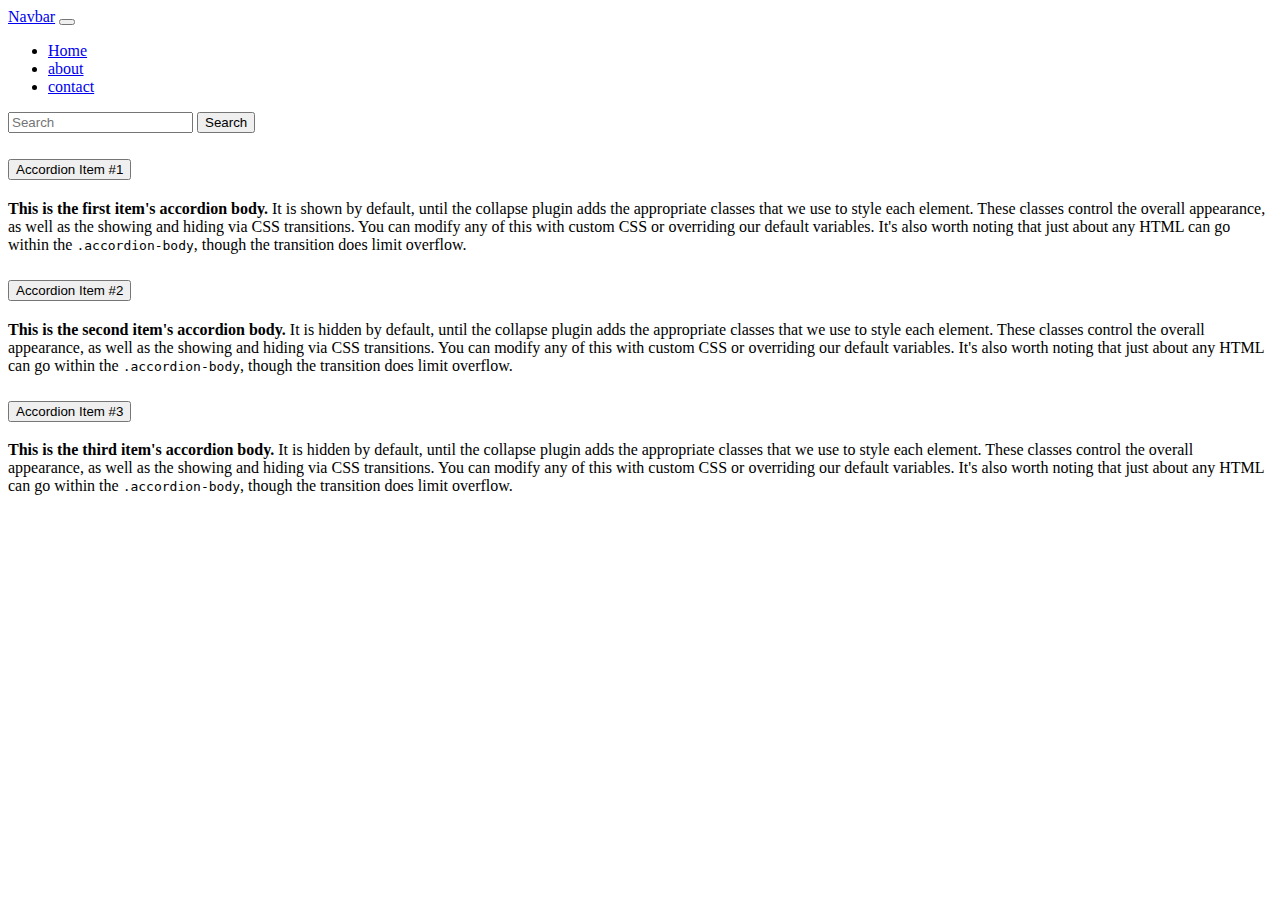
<file: 02_index.html>
<!doctype html>
<html lang="en">
  <head>
    <!-- Required meta tags -->
    <meta charset="utf-8">
    <meta name="viewport" content="width=device-width, initial-scale=1">

    <!-- Bootstrap CSS -->
    <link href="https://cdn.jsdelivr.net/npm/bootstrap@5.1.3/dist/css/bootstrap.min.css" rel="stylesheet" integrity="sha384-1BmE4kWBq78iYhFldvKuhfTAU6auU8tT94WrHftjDbrCEXSU1oBoqyl2QvZ6jIW3" crossorigin="anonymous">

    <title>Hello, world!</title>
  </head>
  <body>
    <nav class="navbar navbar-expand-lg navbar-light bg-light">
        <div class="container-fluid">
          <a class="navbar-brand" href="#">Navbar</a>
          <button class="navbar-toggler" type="button" data-bs-toggle="collapse" data-bs-target="#navbarSupportedContent" aria-controls="navbarSupportedContent" aria-expanded="false" aria-label="Toggle navigation">
            <span class="navbar-toggler-icon"></span>
          </button>
          <div class="collapse navbar-collapse" id="navbarSupportedContent">
            <ul class="navbar-nav me-auto mb-2 mb-lg-0">
              <li class="nav-item">
                <a class="nav-link active" aria-current="page" href="/">Home</a>
              </li>
              <li class="nav-item">
                <a class="nav-link" href="/about">about</a>
              </li>
              <li class="nav-item">
                <a class="nav-link" href="/contact">contact</a>
              </li>
            </ul>
            <form class="d-flex">
              <input class="form-control me-2" type="search" placeholder="Search" aria-label="Search">
              <button class="btn btn-outline-success" type="submit">Search</button>
            </form>
          </div>
        </div>
      </nav>

      <div class="container">
        <div class="accordion" id="accordionExample">
            <div class="accordion-item">
              <h2 class="accordion-header" id="headingOne">
                <button class="accordion-button" type="button" data-bs-toggle="collapse" data-bs-target="#collapseOne" aria-expanded="true" aria-controls="collapseOne">
                  Accordion Item #1
                </button>
              </h2>
              <div id="collapseOne" class="accordion-collapse collapse show" aria-labelledby="headingOne" data-bs-parent="#accordionExample">
                <div class="accordion-body">
                  <strong>This is the first item's accordion body.</strong> It is shown by default, until the collapse plugin adds the appropriate classes that we use to style each element. These classes control the overall appearance, as well as the showing and hiding via CSS transitions. You can modify any of this with custom CSS or overriding our default variables. It's also worth noting that just about any HTML can go within the <code>.accordion-body</code>, though the transition does limit overflow.
                </div>
              </div>
            </div>
            <div class="accordion-item">
              <h2 class="accordion-header" id="headingTwo">
                <button class="accordion-button collapsed" type="button" data-bs-toggle="collapse" data-bs-target="#collapseTwo" aria-expanded="false" aria-controls="collapseTwo">
                  Accordion Item #2
                </button>
              </h2>
              <div id="collapseTwo" class="accordion-collapse collapse" aria-labelledby="headingTwo" data-bs-parent="#accordionExample">
                <div class="accordion-body">
                  <strong>This is the second item's accordion body.</strong> It is hidden by default, until the collapse plugin adds the appropriate classes that we use to style each element. These classes control the overall appearance, as well as the showing and hiding via CSS transitions. You can modify any of this with custom CSS or overriding our default variables. It's also worth noting that just about any HTML can go within the <code>.accordion-body</code>, though the transition does limit overflow.
                </div>
              </div>
            </div>
            <div class="accordion-item">
              <h2 class="accordion-header" id="headingThree">
                <button class="accordion-button collapsed" type="button" data-bs-toggle="collapse" data-bs-target="#collapseThree" aria-expanded="false" aria-controls="collapseThree">
                  Accordion Item #3
                </button>
              </h2>
              <div id="collapseThree" class="accordion-collapse collapse" aria-labelledby="headingThree" data-bs-parent="#accordionExample">
                <div class="accordion-body">
                  <strong>This is the third item's accordion body.</strong> It is hidden by default, until the collapse plugin adds the appropriate classes that we use to style each element. These classes control the overall appearance, as well as the showing and hiding via CSS transitions. You can modify any of this with custom CSS or overriding our default variables. It's also worth noting that just about any HTML can go within the <code>.accordion-body</code>, though the transition does limit overflow.
                </div>
              </div>
            </div>
          </div>
      </div>

    <!-- Optional JavaScript; choose one of the two! -->

    <!-- Option 1: Bootstrap Bundle with Popper -->
    <script src="https://cdn.jsdelivr.net/npm/bootstrap@5.1.3/dist/js/bootstrap.bundle.min.js" integrity="sha384-ka7Sk0Gln4gmtz2MlQnikT1wXgYsOg+OMhuP+IlRH9sENBO0LRn5q+8nbTov4+1p" crossorigin="anonymous"></script>

    <!-- Option 2: Separate Popper and Bootstrap JS -->
    <!--
    <script src="https://cdn.jsdelivr.net/npm/@popperjs/core@2.10.2/dist/umd/popper.min.js" integrity="sha384-7+zCNj/IqJ95wo16oMtfsKbZ9ccEh31eOz1HGyDuCQ6wgnyJNSYdrPa03rtR1zdB" crossorigin="anonymous"></script>
    <script src="https://cdn.jsdelivr.net/npm/bootstrap@5.1.3/dist/js/bootstrap.min.js" integrity="sha384-QJHtvGhmr9XOIpI6YVutG+2QOK9T+ZnN4kzFN1RtK3zEFEIsxhlmWl5/YESvpZ13" crossorigin="anonymous"></script>
    -->
  </body>
</html>
</file>
